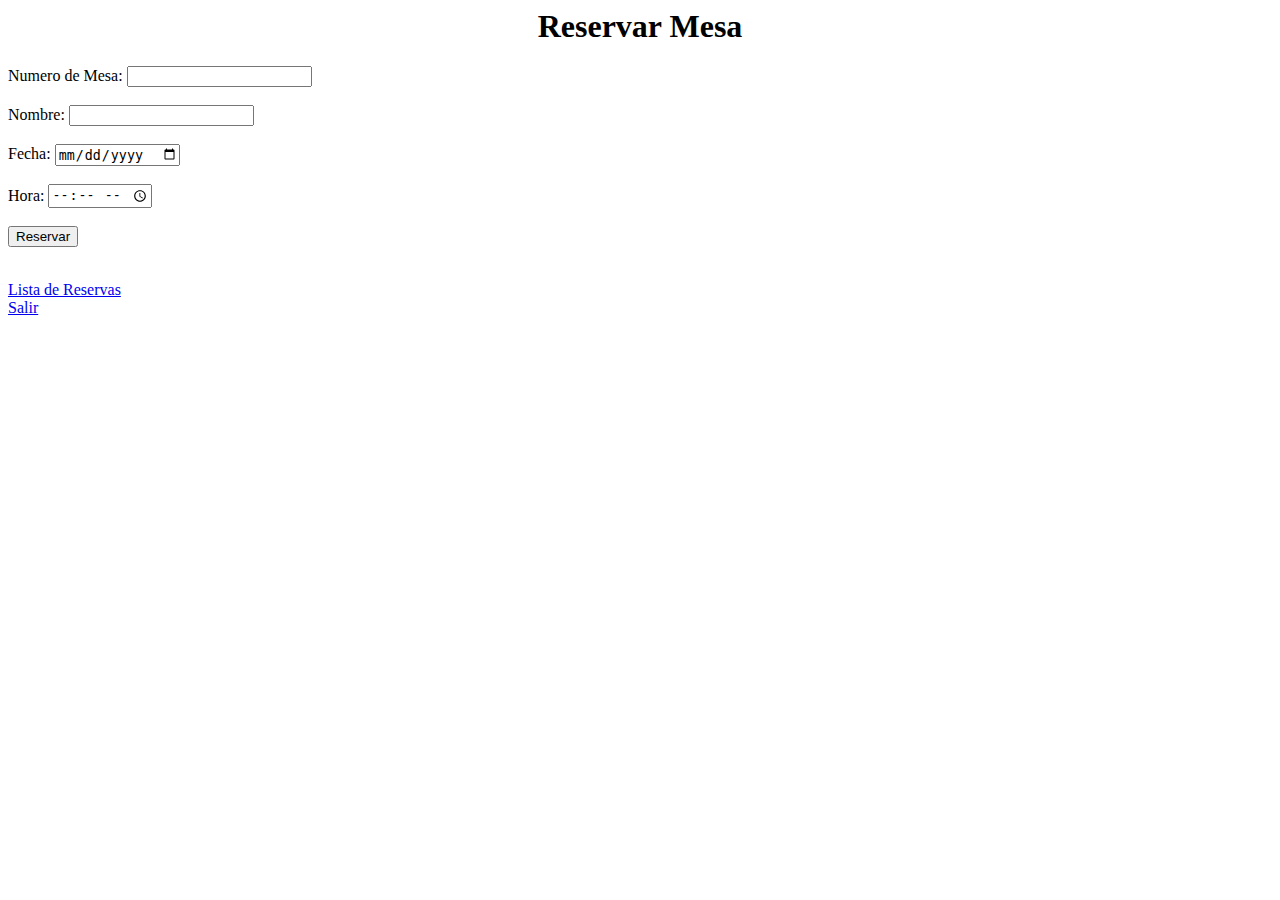
<file: reservar_mesa.html>
<html>
 <head>
  <?php include ("seguridad.php");?>
  <title> Reservar Mesa </title>
 </head>
 <body>
 <h1 align="center" > Reservar Mesa </h1>
   <form action="guardar_reserva.php" method="post">
	Numero de Mesa:
	<input id="mesa" name="mesa" type="text"/><br><br>
	Nombre:
	<input id="nombre" name="nombre" type="text"/><br><br>
	Fecha:
	<input id="fecha" name="fecha" type="date"/><br><br>
	Hora:
	<input type="time" name="hora" id="hora"><br><br>
	<input id="reservar" name="reservar" value="Reservar" type="submit"/>
  </form>
  <br>
  <a href="lista_reservas.php"> Lista de Reservas </a>
  <br>
  <a href="salir.php"> Salir </a>
 </body>
</html>
</file>
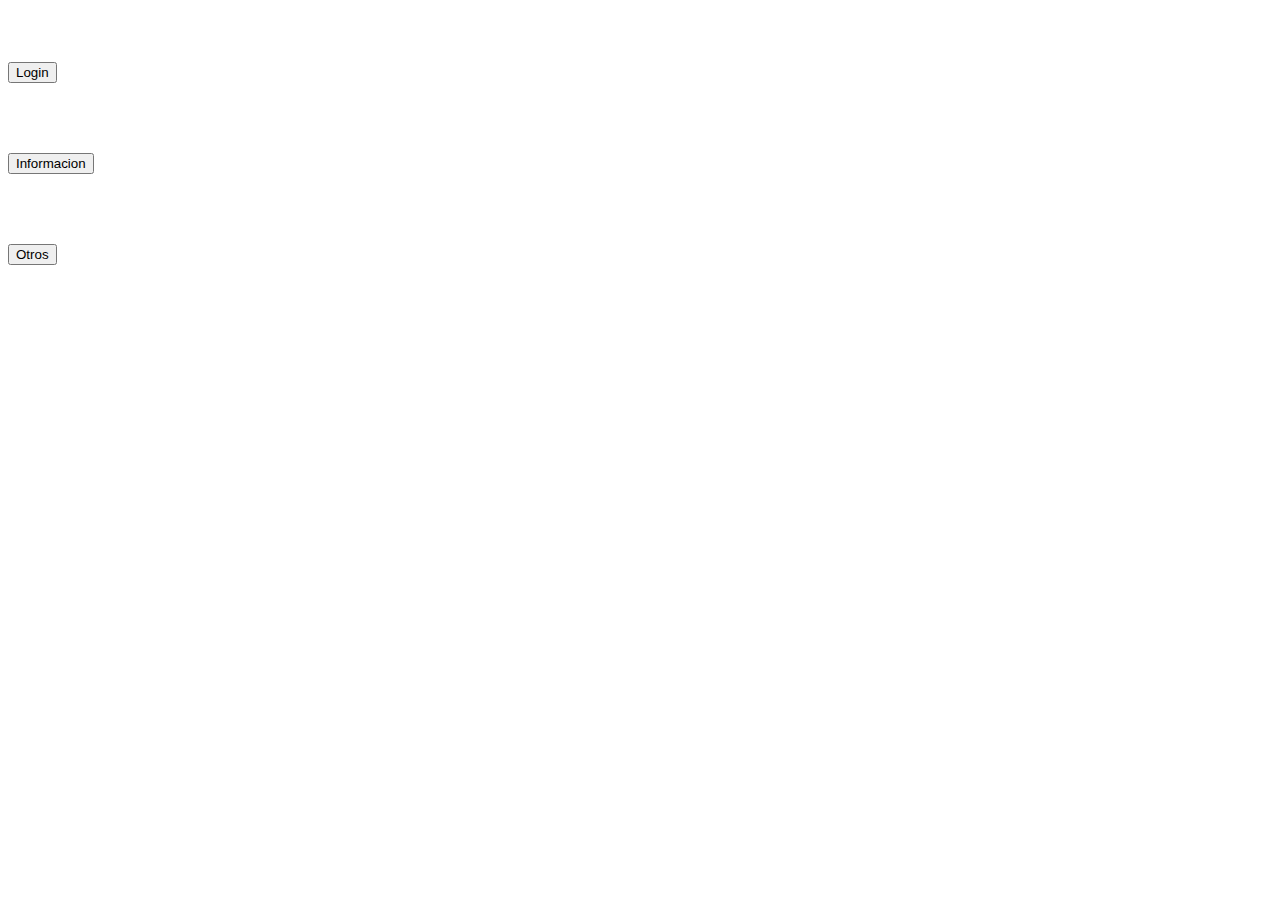
<file: Index/Left.html>
<HTML>
	<BODY>
		<FORM ACTION="http://localhost:8888/Proyecto/Usuarios/login.php" TARGET="Centro" NAME="Boton1">
			<BR><BR><BR><INPUT TYPE=Submit NAME="login" VALUE="Login"><BR>
		</FORM>
		<FORM ACTION="http://es.wikipedia.org/wiki/Soda" TARGET="Centro"  NAME="Boton2">
			<BR><BR><BR><INPUT TYPE=Submit NAME="Info" VALUE="Informacion"><BR>
		</FORM>
		<FORM ACTION="Other.html" TARGET="Centro" NAME="Boton3">
			<BR><BR><BR><INPUT TYPE=Submit NAME="Other" VALUE="Otros"><BR>
		</FORM>

	</BODY>
</HTML>
</file>
